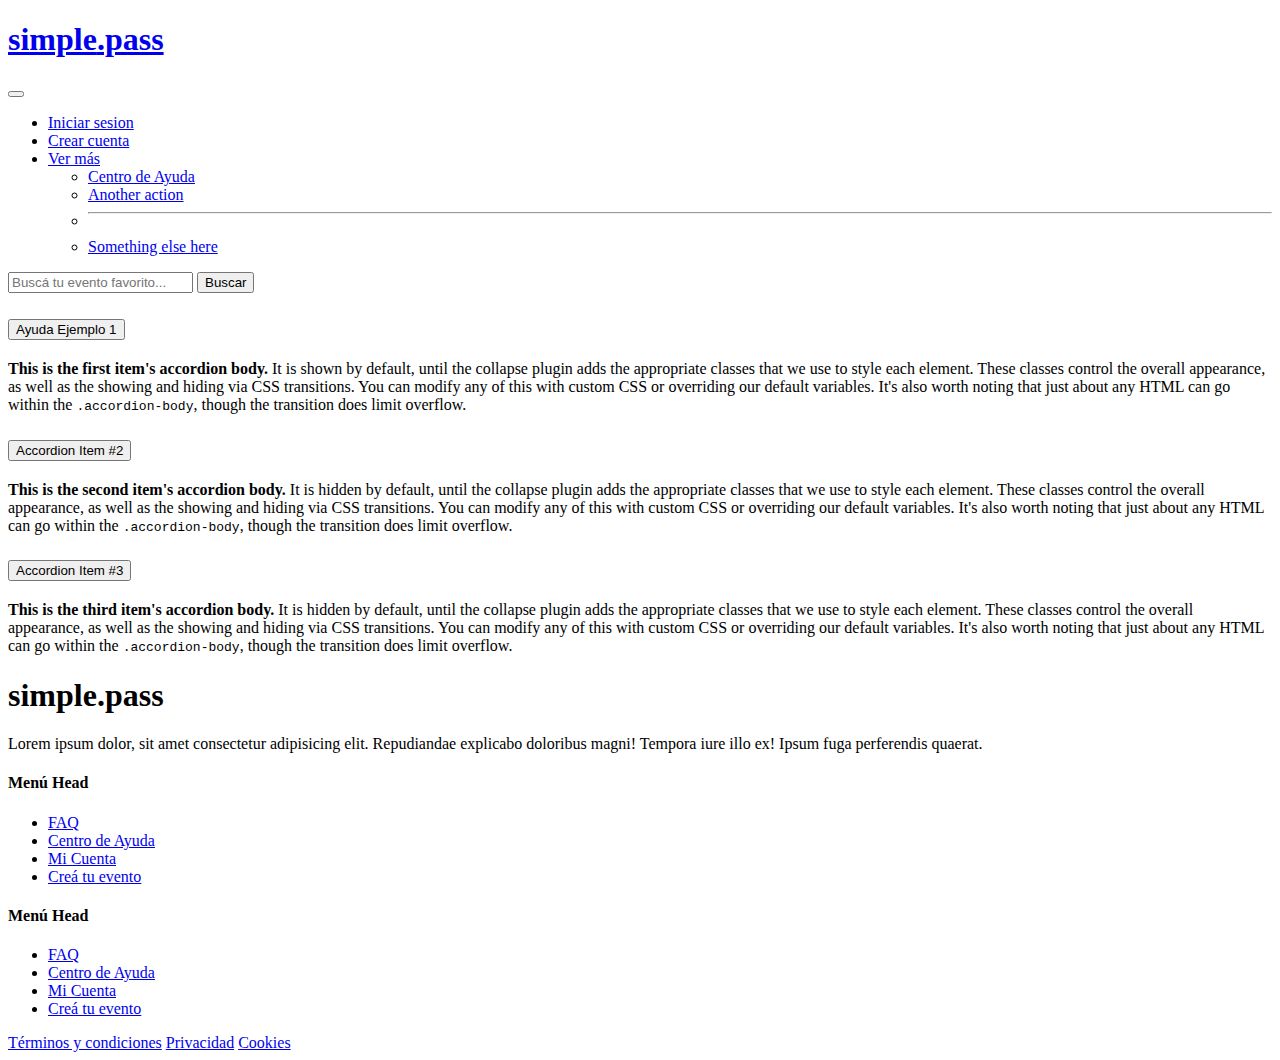
<file: src/main/resources/static/help.html>
<!DOCTYPE html>
<html lang="es">

<head>
  <meta charset="UTF-8">
  <meta http-equiv="X-UA-Compatible" content="IE=edge">
  <meta name="viewport" content="width=device-width, initial-scale=1.0">
  <link rel="stylesheet" href="https://cdnjs.cloudflare.com/ajax/libs/font-awesome/6.4.0/css/all.min.css"
    integrity="sha512-iecdLmaskl7CVkqkXNQ/ZH/XLlvWZOJyj7Yy7tcenmpD1ypASozpmT/E0iPtmFIB46ZmdtAc9eNBvH0H/ZpiBw=="
    crossorigin="anonymous" referrerpolicy="no-referrer" />
  <link href="https://cdn.jsdelivr.net/npm/bootstrap@5.0.2/dist/css/bootstrap.min.css" rel="stylesheet"
    integrity="sha384-EVSTQN3/azprG1Anm3QDgpJLIm9Nao0Yz1ztcQTwFspd3yD65VohhpuuCOmLASjC" crossorigin="anonymous">
  <link rel="stylesheet" href="https://simplepaaas.000webhostapp.com/simplepass/src/main/resources/static/styles/styles.css">
  <link rel="icon" type="image/png" href="https://simplepaaas.000webhostapp.com/simplepass/src/main/resources/static/img/favicon.png">
  <title>simple.pass</title>
</head>

<body>
  <header>

    <!--NAVBAR-->
    <nav class="navbar navbar-expand-lg navbar-light bg-light">
      <div class="container-fluid">
        <a class="navbar-brand" href="https://simplepaaas.000webhostapp.com/index.html">
          <h1>simple<span>.pass</span></h1>
        </a>
        <button class="navbar-toggler" type="button" data-bs-toggle="collapse" data-bs-target="#navbarSupportedContent"
          aria-controls="navbarSupportedContent" aria-expanded="false" aria-label="Toggle navigation">
          <span class="navbar-toggler-icon"></span>
        </button>
        <div class="collapse navbar-collapse" id="navbarSupportedContent">
          <ul class="navbar-nav me-auto mb-2 mb-lg-0">
            <li class="nav-item">
              <a class="nav-link active" aria-current="page" href="https://simplepaaas.000webhostapp.com/simplepass/src/main/resources/static/loginSimple.html">Iniciar sesion</a>
            </li>
            <li class="nav-item">
              <a class="nav-link" href="https://simplepaaas.000webhostapp.com/simplepass/src/main/resources/static/signup.html">Crear cuenta</a>
            </li>
            <li class="nav-item dropdown">
              <a class="nav-link dropdown-toggle" href="#" id="navbarDropdown" role="button" data-bs-toggle="dropdown"
                aria-expanded="false">
                Ver más
              </a>
              <ul class="dropdown-menu" aria-labelledby="navbarDropdown">
                <li><a class="dropdown-item" href="https://simplepaaas.000webhostapp.com/simplepass/src/main/resources/static/help.html">Centro de Ayuda</a></li>
                <li><a class="dropdown-item" href="#">Another action</a></li>
                <li>
                  <hr class="dropdown-divider">
                </li>
                <li><a class="dropdown-item" href="#">Something else here</a></li>
              </ul>
            </li>
          </ul>
          <form class="d-flex">
            <input class="form-control me-2" type="search" placeholder="Buscá tu evento favorito..." aria-label="Search">
            <button class="btn btn-outline-success" type="submit">Buscar</button>
          </form>
        </div>
      </div>
    </nav>

    </header>

    <body>
        <div class="accordion" id="accordionExample">
            <div class="accordion-item">
                <h2 class="accordion-header" id="headingOne">
                    <button class="accordion-button" type="button" data-bs-toggle="collapse"
                        data-bs-target="#collapseOne" aria-expanded="true" aria-controls="collapseOne">
                        Ayuda Ejemplo 1
                    </button>
                </h2>
                <div id="collapseOne" class="accordion-collapse collapse show" aria-labelledby="headingOne"
                    data-bs-parent="#accordionExample">
                    <div class="accordion-body">
                        <strong>This is the first item's accordion body.</strong> It is shown by default, until the
                        collapse
                        plugin adds the appropriate classes that we use to style each element. These classes control the
                        overall appearance, as well as the showing and hiding via CSS transitions. You can modify any of
                        this with custom CSS or overriding our default variables. It's also worth noting that just about
                        any
                        HTML can go within the <code>.accordion-body</code>, though the transition does limit overflow.
                    </div>
                </div>
            </div>
            <div class="accordion-item">
                <h2 class="accordion-header" id="headingTwo">
                    <button class="accordion-button collapsed" type="button" data-bs-toggle="collapse"
                        data-bs-target="#collapseTwo" aria-expanded="false" aria-controls="collapseTwo">
                        Accordion Item #2
                    </button>
                </h2>
                <div id="collapseTwo" class="accordion-collapse collapse" aria-labelledby="headingTwo"
                    data-bs-parent="#accordionExample">
                    <div class="accordion-body">
                        <strong>This is the second item's accordion body.</strong> It is hidden by default, until the
                        collapse plugin adds the appropriate classes that we use to style each element. These classes
                        control the overall appearance, as well as the showing and hiding via CSS transitions. You can
                        modify any of this with custom CSS or overriding our default variables. It's also worth noting
                        that
                        just about any HTML can go within the <code>.accordion-body</code>, though the transition does
                        limit
                        overflow.
                    </div>
                </div>
            </div>
            <div class="accordion-item">
                <h2 class="accordion-header" id="headingThree">
                    <button class="accordion-button collapsed" type="button" data-bs-toggle="collapse"
                        data-bs-target="#collapseThree" aria-expanded="false" aria-controls="collapseThree">
                        Accordion Item #3
                    </button>
                </h2>
                <div id="collapseThree" class="accordion-collapse collapse" aria-labelledby="headingThree"
                    data-bs-parent="#accordionExample">
                    <div class="accordion-body">
                        <strong>This is the third item's accordion body.</strong> It is hidden by default, until the
                        collapse plugin adds the appropriate classes that we use to style each element. These classes
                        control the overall appearance, as well as the showing and hiding via CSS transitions. You can
                        modify any of this with custom CSS or overriding our default variables. It's also worth noting
                        that
                        just about any HTML can go within the <code>.accordion-body</code>, though the transition does
                        limit
                        overflow.
                    </div>
                </div>
            </div>
        </div>

        <footer>
            <article>
                <h1>simple.pass</h1>
                <p>Lorem ipsum dolor, sit amet consectetur adipisicing elit. Repudiandae explicabo doloribus magni!
                    Tempora
                    iure illo ex! Ipsum fuga perferendis quaerat.</p>
            </article>
            <article>
                <h4>Menú Head</h4>
                <ul>
                    <li> <a href="#">FAQ</a></li>
                    <li> <a href="#">Centro de Ayuda</a></li>
                    <li> <a href="#">Mi Cuenta</a></li>
                    <li> <a href="#">Creá tu evento</a></li>
                </ul>
            </article>
            <article>
                <h4>Menú Head</h4>
                <ul>
                    <li> <a href="#">FAQ</a></li>
                    <li> <a href="#">Centro de Ayuda</a></li>
                    <li> <a href="#">Mi Cuenta</a></li>
                    <li> <a href="#">Creá tu evento</a></li>
                </ul>
            </article>

        </footer>



        <div class="redes">
            <a href="#"><i class="fa-brands fa-facebook"></i></a>
            <a href="#"><i class="fa-brands fa-instagram"></i></a>

        </div>

        <div class="terms">
            <a href="#">Términos y condiciones</a>
            <a href="#">Privacidad</a>
            <a href="#">Cookies</a>
        </div>


        <script src="https://cdn.jsdelivr.net/npm/bootstrap@5.0.2/dist/js/bootstrap.bundle.min.js"
            integrity="sha384-MrcW6ZMFYlzcLA8Nl+NtUVF0sA7MsXsP1UyJoMp4YLEuNSfAP+JcXn/tWtIaxVXM"
            crossorigin="anonymous"></script>


        <script src="https://cdn.jsdelivr.net/npm/bootstrap@5.0.2/dist/js/bootstrap.bundle.min.js"
            integrity="sha384-MrcW6ZMFYlzcLA8Nl+NtUVF0sA7MsXsP1UyJoMp4YLEuNSfAP+JcXn/tWtIaxVXM"
            crossorigin="anonymous"></script>
    </body>
    
      <script src="https://cdn.jsdelivr.net/npm/bootstrap@5.0.2/dist/js/bootstrap.bundle.min.js"
    integrity="sha384-MrcW6ZMFYlzcLA8Nl+NtUVF0sA7MsXsP1UyJoMp4YLEuNSfAP+JcXn/tWtIaxVXM"
    crossorigin="anonymous"></script>

</html>
</file>
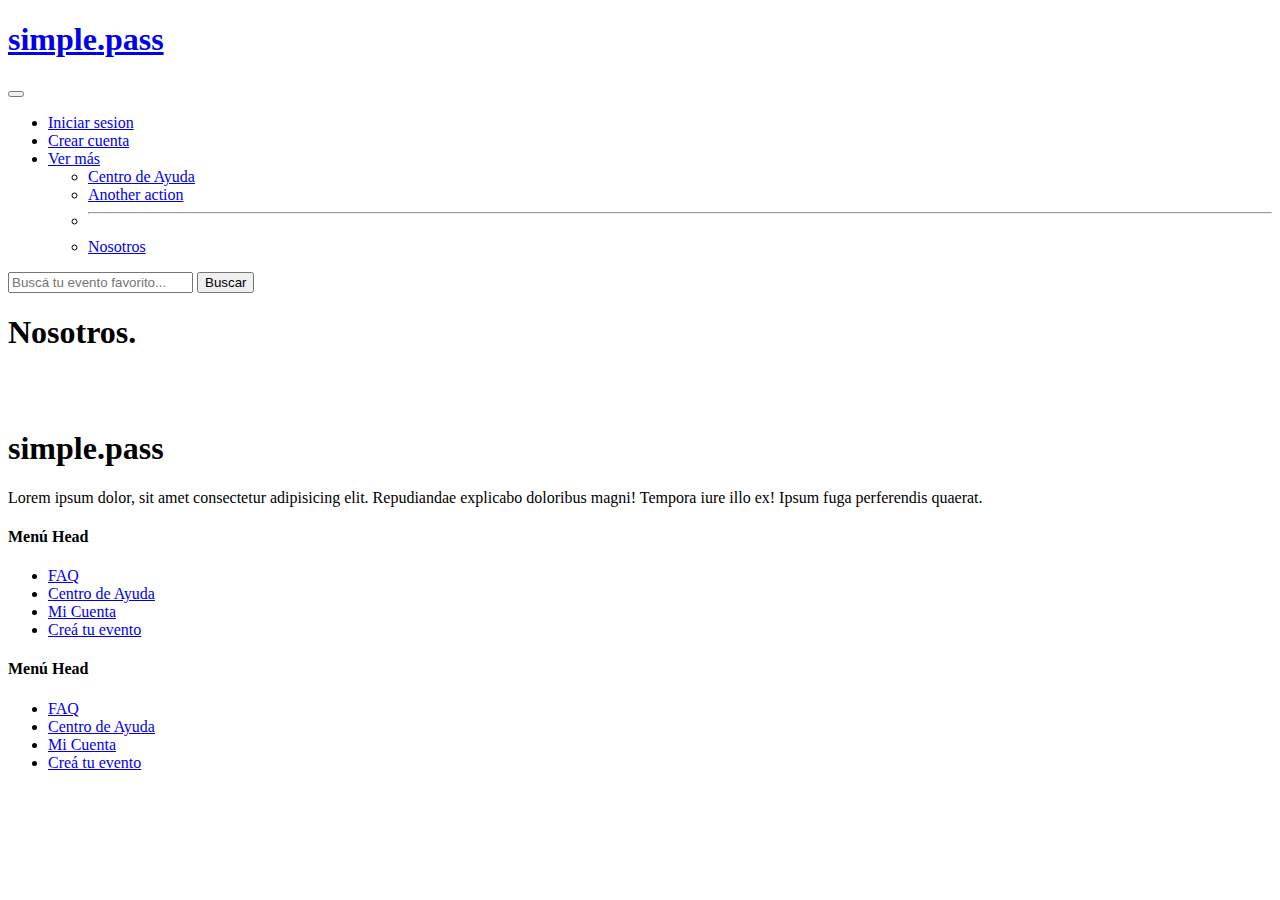
<file: src/main/resources/static/nosotros.html>
<!DOCTYPE html>
<html lang="es">

<head>
  <meta charset="UTF-8">
  <meta http-equiv="X-UA-Compatible" content="IE=edge">
  <meta name="viewport" content="width=device-width, initial-scale=1.0">
  <link rel="stylesheet" href="https://cdnjs.cloudflare.com/ajax/libs/font-awesome/6.4.0/css/all.min.css"
    integrity="sha512-iecdLmaskl7CVkqkXNQ/ZH/XLlvWZOJyj7Yy7tcenmpD1ypASozpmT/E0iPtmFIB46ZmdtAc9eNBvH0H/ZpiBw=="
    crossorigin="anonymous" referrerpolicy="no-referrer" />
  <link href="https://cdn.jsdelivr.net/npm/bootstrap@5.0.2/dist/css/bootstrap.min.css" rel="stylesheet"
    integrity="sha384-EVSTQN3/azprG1Anm3QDgpJLIm9Nao0Yz1ztcQTwFspd3yD65VohhpuuCOmLASjC" crossorigin="anonymous">
  <link rel="stylesheet" href="https://simplepaaas.000webhostapp.com/simplepass/src/main/resources/static/styles/styles.css">
  <link rel="icon" type="image/png" href="https://simplepaaas.000webhostapp.com/simplepass/src/main/resources/static/img/favicon.png">
  <title>simple.pass</title>
</head>

<body>
  <header>

    <!--NAVBAR-->
    <nav class="navbar navbar-expand-lg navbar-light bg-light">
      <div class="container-fluid">
        <a class="navbar-brand" href="https://simplepaaas.000webhostapp.com/index.html">
          <h1>simple<span>.pass</span></h1>
        </a>
        <button class="navbar-toggler" type="button" data-bs-toggle="collapse" data-bs-target="#navbarSupportedContent"
          aria-controls="navbarSupportedContent" aria-expanded="false" aria-label="Toggle navigation">
          <span class="navbar-toggler-icon"></span>
        </button>
        <div class="collapse navbar-collapse" id="navbarSupportedContent">
          <ul class="navbar-nav me-auto mb-2 mb-lg-0">
            <li class="nav-item">
              <a class="nav-link active" aria-current="page" href="https://simplepaaas.000webhostapp.com/simplepass/src/main/resources/static/loginSimple.html">Iniciar sesion</a>
            </li>
            <li class="nav-item">
              <a class="nav-link" href="https://simplepaaas.000webhostapp.com/simplepass/src/main/resources/static/signup.html">Crear cuenta</a>
            </li>
            <li class="nav-item dropdown">
              <a class="nav-link dropdown-toggle" href="#" id="navbarDropdown" role="button" data-bs-toggle="dropdown"
                aria-expanded="false">
                Ver más
              </a>
              <ul class="dropdown-menu" aria-labelledby="navbarDropdown">
                <li><a class="dropdown-item" href="https://simplepaaas.000webhostapp.com/simplepass/src/main/resources/static/help.html">Centro de Ayuda</a></li>
                <li><a class="dropdown-item" href="#">Another action</a></li>
                <li>
                  <hr class="dropdown-divider">
                </li>
                <li><a class="dropdown-item" href="https://simplepaaas.000webhostapp.com/simplepass/src/main/resources/static/nosotros.html">Nosotros</a></li>
              </ul>
            </li>
          </ul>
          <form class="d-flex">
            <input class="form-control me-2" type="search" placeholder="Buscá tu evento favorito..." aria-label="Search">
            <button class="btn btn-outline-success" type="submit">Buscar</button>
          </form>
        </div>
      </div>
    </nav>

  </header>

    <body>
        <div class="title">
        <h1>Nosotros.</h1><br><br>
    </div>
    </body>

    <footer>
        <article>
            <h1>simple.pass</h1>
            <p>Lorem ipsum dolor, sit amet consectetur adipisicing elit. Repudiandae explicabo doloribus magni!
                Tempora
                iure illo ex! Ipsum fuga perferendis quaerat.</p>
        </article>
        <article>
            <h4>Menú Head</h4>
            <ul>
                <li> <a href="#">FAQ</a></li>
                <li> <a href="#">Centro de Ayuda</a></li>
                <li> <a href="#">Mi Cuenta</a></li>
                <li> <a href="#">Creá tu evento</a></li>
            </ul>
        </article>
        <article>
            <h4>Menú Head</h4>
            <ul>
                <li> <a href="#">FAQ</a></li>
                <li> <a href="#">Centro de Ayuda</a></li>
                <li> <a href="#">Mi Cuenta</a></li>
                <li> <a href="#">Creá tu evento</a></li>
            </ul>
        </article>

    </footer>
      <script src="https://cdn.jsdelivr.net/npm/bootstrap@5.0.2/dist/js/bootstrap.bundle.min.js"
    integrity="sha384-MrcW6ZMFYlzcLA8Nl+NtUVF0sA7MsXsP1UyJoMp4YLEuNSfAP+JcXn/tWtIaxVXM"
    crossorigin="anonymous"></script>
</file>
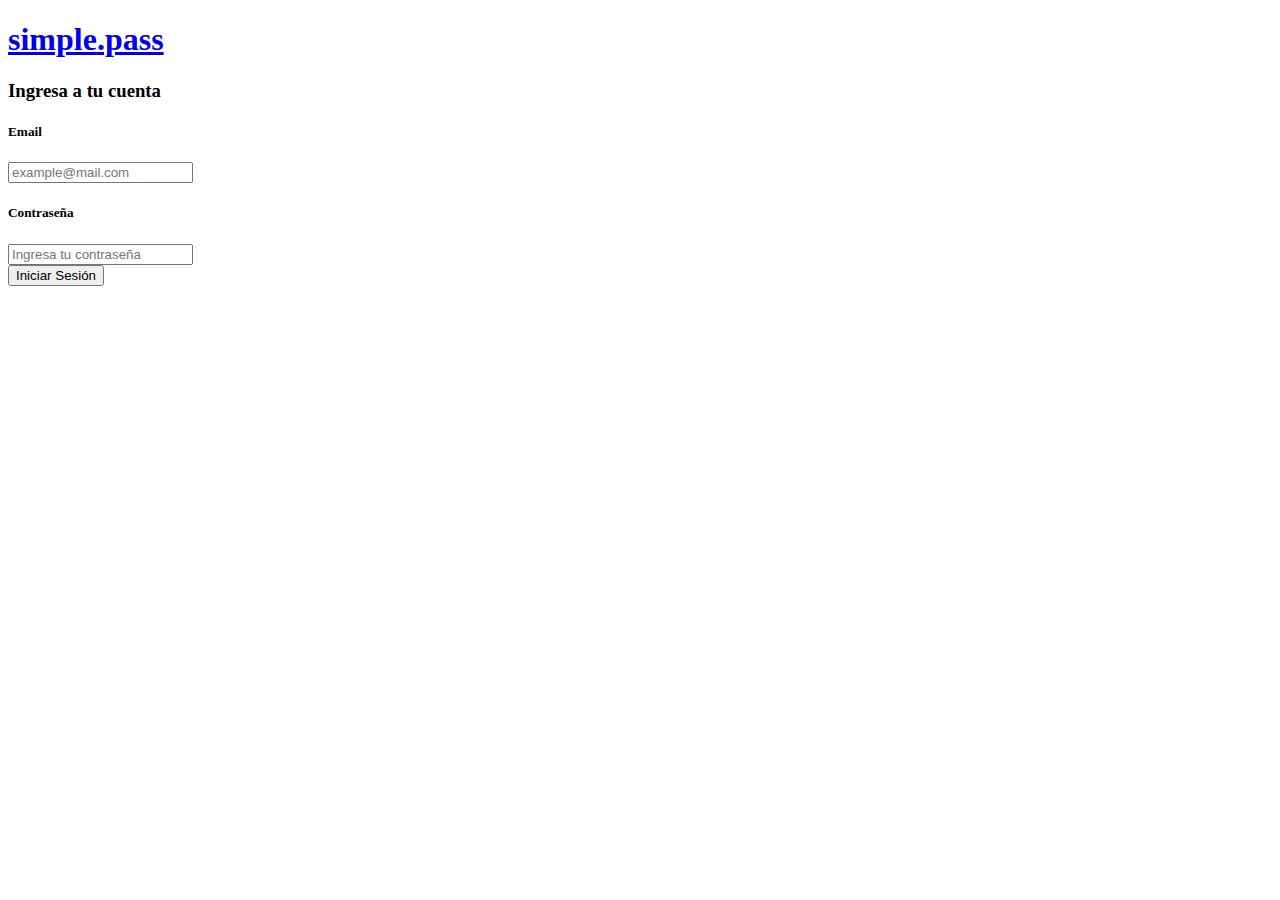
<file: src/main/resources/templates/static/loginSimple.html>
<!DOCTYPE html>
<html lang="es">

<head>
    <meta charset="UTF-8">
    <meta http-equiv="X-UA-Compatible" content="IE=edge">
    <meta name="viewport" content="width=device-width, initial-scale=1.0">
    <link rel="stylesheet" href="https://cdnjs.cloudflare.com/ajax/libs/font-awesome/6.4.0/css/all.min.css"
        integrity="sha512-iecdLmaskl7CVkqkXNQ/ZH/XLlvWZOJyj7Yy7tcenmpD1ypASozpmT/E0iPtmFIB46ZmdtAc9eNBvH0H/ZpiBw=="
        crossorigin="anonymous" referrerpolicy="no-referrer" />
    <link rel="icon" type="image/png" href="https://simplepaaas.000webhostapp.com/simplepass/src/main/resources/static/img/favicon.png">
    <link rel="stylesheet" href="https://simplepaaas.000webhostapp.com/simplepass/src/main/resources/static/styles/styles.css">
    <title>simple.pass</title>
</head>

<body class="sign-up">

    <header>
    <a href="#"><h1>simple<span>.pass</span></h1></a> 
    </header>

    <div class="loginform">
        <form id="agregar-simpleUser" class="nright">
            <h3>Ingresa a tu cuenta</h3>
        
            <h5>Email</h5>
            <input type="email" id="email" placeholder="example@mail.com">
            
            <h5>Contraseña</h5>
            <input type="password" id="contraseña" placeholder="Ingresa tu contraseña">
            
            <div class="crearcuenta">
                <a id="BtCrearCuenta" href="#">
                    <button type="submit">Iniciar Sesión</button>
                </a>
            </div>
        </form>
        </div>
</body>
</file>
